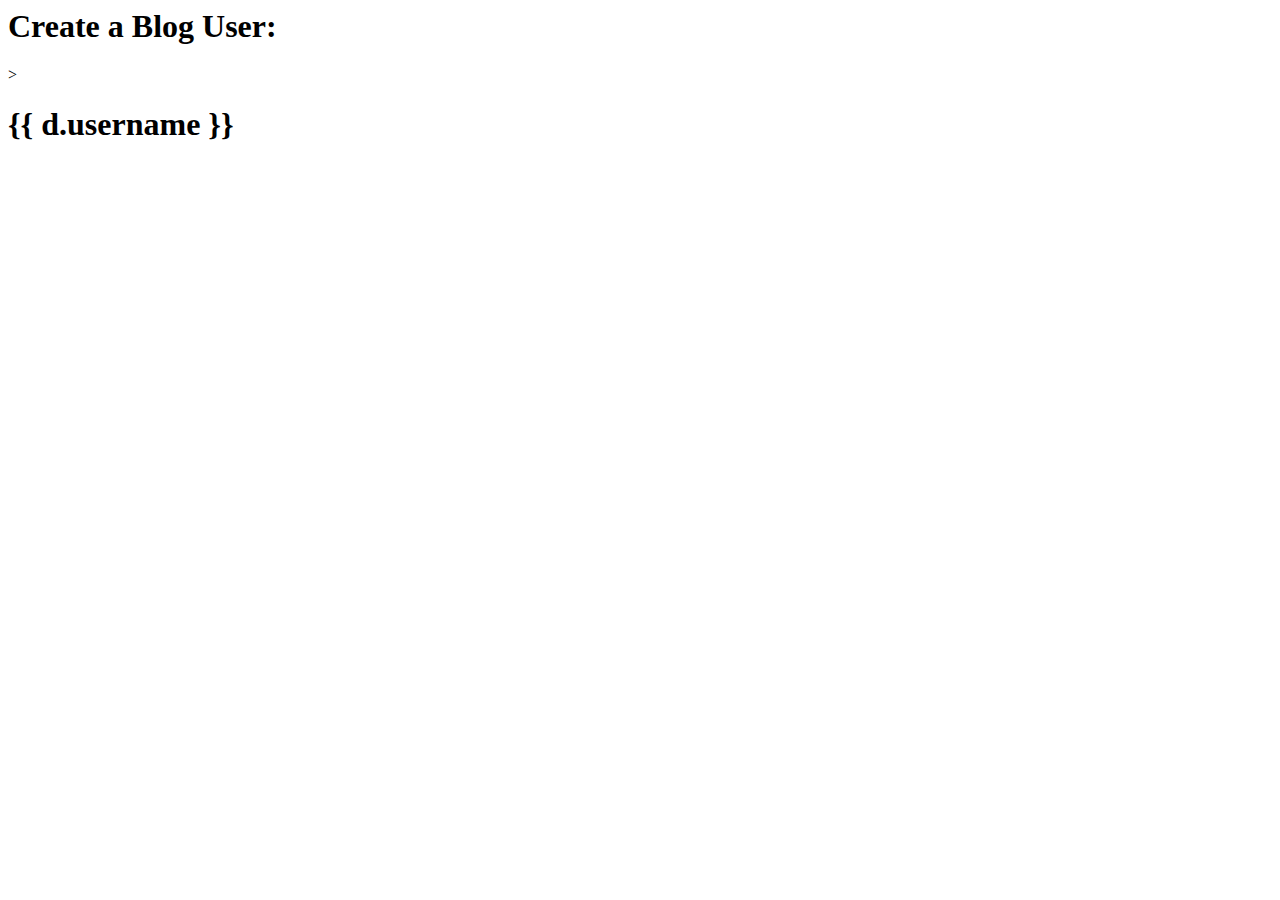
<file: FIRSTPROJECT/Templates/BLOG/Re.html>
<html>
    <head>
        <title>
            BLOG-Create a Blog
        </title>
    </head>

    <body>
       
         <h1>Create a Blog User: </h1>>
         <h1>{{ d.username }}</h1>
   

        
 
    </body>
</html>
</file>
